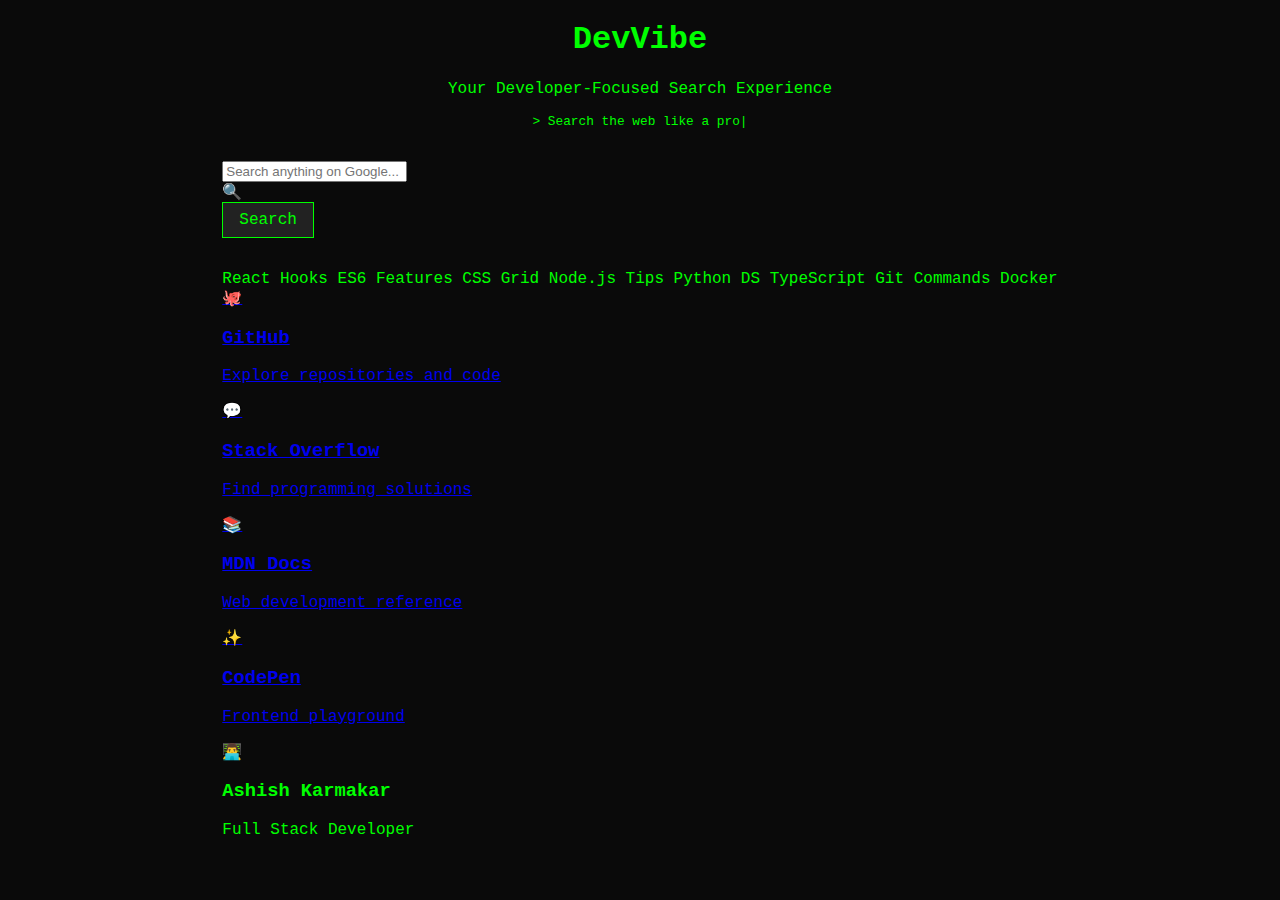
<file: popup.html>
<!DOCTYPE html>
<html lang="en">
<head>
  <meta charset="UTF-8" />
  <meta name="viewport" content="width=device-width, initial-scale=1.0"/>
  <title>DevVibe</title>
  <link rel="stylesheet" href="style.css" />
</head>
<body>
  <!-- Background animations -->
  <div class="bg-animation">
    <div class="orb"></div>
    <div class="orb"></div>
    <div class="orb"></div>
    <div class="orb"></div>
  </div>
  
  <div class="grid-overlay"></div>

  <!-- Loading spinner -->
  <div class="loading" id="loading">
    <div class="spinner"></div>
  </div>

  <!-- Main container -->
  <div class="container">
    <!-- Header -->
    <header class="header">
      <h1 class="logo">DevVibe</h1>
      <p class="tagline">Your Developer-Focused Search Experience</p>
      <p class="subtitle">
        > <span id="typewriter">Search the web like a pro</span><span class="typing-cursor">|</span>
      </p>
    </header>

    <!-- Search section -->
    <section class="search-section">
      <div class="search-container">
        <input 
          type="text" 
          class="search-box" 
          placeholder="Search anything on Google..." 
          id="searchInput"
          autocomplete="off"
        />
        <div class="search-icon">🔍</div>
        <button class="search-button" id="searchButton">Search</button>
      </div>

      <!-- Quick suggestions -->
      <div class="suggestions">
        <span class="suggestion-tag" data-query="React hooks tutorial">React Hooks</span>
        <span class="suggestion-tag" data-query="JavaScript ES6 features">ES6 Features</span>
        <span class="suggestion-tag" data-query="CSS Grid layout guide">CSS Grid</span>
        <span class="suggestion-tag" data-query="Node.js best practices">Node.js Tips</span>
        <span class="suggestion-tag" data-query="Python data structures">Python DS</span>
        <span class="suggestion-tag" data-query="TypeScript tutorial">TypeScript</span>
        <span class="suggestion-tag" data-query="Git commands cheat sheet">Git Commands</span>
        <span class="suggestion-tag" data-query="Docker containers guide">Docker</span>
      </div>
    </section>

    <!-- Quick actions -->
    <section class="quick-actions">
      <a href="https://github.com" target="_blank" class="action-card">
        <span class="action-icon">🐙</span>
        <h3 class="action-title">GitHub</h3>
        <p class="action-description">Explore repositories and code</p>
      </a>
      
      <a href="https://stackoverflow.com" target="_blank" class="action-card">
        <span class="action-icon">💬</span>
        <h3 class="action-title">Stack Overflow</h3>
        <p class="action-description">Find programming solutions</p>
      </a>
      
      <a href="https://developer.mozilla.org" target="_blank" class="action-card">
        <span class="action-icon">📚</span>
        <h3 class="action-title">MDN Docs</h3>
        <p class="action-description">Web development reference</p>
      </a>
      
      <a href="https://codepen.io" target="_blank" class="action-card">
        <span class="action-icon">✨</span>
        <h3 class="action-title">CodePen</h3>
        <p class="action-description">Frontend playground</p>
      </a>
    </section>

    <!-- Developer info -->
    <div class="dev-info">
      <div class="dev-avatar">👨‍💻</div>
      <div class="dev-details">
        <h3>Ashish Karmakar</h3>
        <p>Full Stack Developer</p>
      </div>
      <div class="status-dot"></div>
    </div>
  </div>
  <script src="script.js"></script>
</body>
</html>
</file>
<file: style.css>
:root {
            --hacker-green: #00ff00;
            --hacker-dark: #0a0a0a;
            --hacker-gray: #222222;
            --terminal-font: 'Courier New', monospace;
        }

        body {
            margin: 0;
            padding: 0;
            background-color: var(--hacker-dark);
            color: var(--hacker-green);
            font-family: var(--terminal-font);
            height: 100vh;
            display: flex;
            flex-direction: column;
            align-items: center;
            overflow: hidden;
            position: relative;
        }

        .terminal {
            width: 90%;
            max-width: 800px;
            margin-top: 2rem;
        }

        .header {
            text-align: center;
            margin-bottom: 2rem;
            position: relative;
        }

        .title {
            font-size: 2rem;
            margin-bottom: 0.5rem;
            text-shadow: 0 0 5px var(--hacker-green);
        }

        .subtitle {
            font-size: 0.8rem;
            margin-bottom: 1rem;
        }

        .search-container {
            width: 100%;
            margin-bottom: 2rem;
        }

        .search-form {
            display: flex;
            flex-direction: column;
            gap: 1rem;
        }

        .search-input {
            background: var(--hacker-gray);
            border: 1px solid var(--hacker-green);
            color: var(--hacker-green);
            padding: 0.5rem 1rem;
            font-family: var(--terminal-font);
            font-size: 1rem;
            width: 100%;
            box-sizing: border-box;
        }

        .search-input:focus {
            outline: none;
            box-shadow: 0 0 10px var(--hacker-green);
        }

        .search-button {
            background: var(--hacker-gray);
            border: 1px solid var(--hacker-green);
            color: var(--hacker-green);
            padding: 0.5rem 1rem;
            font-family: var(--terminal-font);
            font-size: 1rem;
            cursor: pointer;
            transition: all 0.3s ease;
        }

        .search-button:hover {
            background: var(--hacker-green);
            color: var(--hacker-dark);
        }

        .clock-container {
            margin: 2rem 0;
            text-align: center;
        }

        .clock {
            font-size: 1.5rem;
            letter-spacing: 0.2rem;
            text-shadow: 0 0 5px var(--hacker-green);
            position: relative;
        }

        .clock::before {
            content: "[ SYSTEM TIME ]";
            position: absolute;
            top: -1.5rem;
            left: 0;
            right: 0;
            font-size: 0.8rem;
            opacity: 0.7;
        }

        .social-links {
            display: flex;
            justify-content: center;
            gap: 1.5rem;
            margin-top: 3rem;
        }

        .social-link {
            color: var(--hacker-green);
            font-size: 1.5rem;
            transition: all 0.3s ease;
        }

        .social-link:hover {
            color: white;
            transform: scale(1.2);
        }

        .terminal-line {
            margin-bottom: 0.2rem;
        }

        .command {
            color: var(--hacker-green);
        }

        .cursor {
            animation: blink 1s infinite;
        }

        @keyframes blink {
            0%, 100% { opacity: 1; }
            50% { opacity: 0; }
        }

        .matrix-rain {
            position: absolute;
            top: 0;
            left: 0;
            width: 100%;
            height: 100%;
            z-index: -1;
            opacity: 0.3;
        }

        .quick-links {
            display: flex;
            flex-wrap: wrap;
            justify-content: center;
            gap: 1rem;
            margin-top: 2rem;
        }

        .quick-link {
            background: var(--hacker-gray);
            border: 1px solid var(--hacker-green);
            color: var(--hacker-green);
            padding: 0.5rem 1rem;
            text-decoration: none;
            font-size: 0.8rem;
            transition: all 0.3s ease;
        }

        .quick-link:hover {
            background: var(--hacker-green);
            color: var(--hacker-dark);
        }

        .todo-sidebar {
            position: fixed;
            left: -300px;
            top: 0;
            height: 100%;
            width: 280px;
            background: rgba(34, 34, 34, 0.85);
            border-right: 1px solid var(--hacker-green);
            transition: left 0.3s ease;
            z-index: 99;
            padding: 10px;
            box-sizing: border-box;
            backdrop-filter: blur(5px);
        }

        .todo-button {
            position: fixed;
            left: 20px;
            top: 20px;
            padding: 0.8rem 1.2rem;
            background: rgba(34, 34, 34, 0.85);
            border: 1px solid var(--hacker-green);
            color: var(--hacker-green);
            font-family: var(--terminal-font);
            font-size: 1rem;
            cursor: pointer;
            transition: all 0.3s ease;
            z-index: 100;
            backdrop-filter: blur(5px);
        }

        .todo-button:hover {
            background: rgba(0, 255, 0, 0.3);
            box-shadow: 0 0 10px rgba(0, 255, 0, 0.5);
            transform: translateX(5px);
        }

        .todo-sidebar.active {
            left: 0;
        }

        .todo-header {
            display: flex;
            justify-content: space-between;
            margin-bottom: 15px;
            font-size: 1.2rem;
        }

        .todo-close {
            background: none;
            border: none;
            color: var(--hacker-green);
            cursor: pointer;
        }

        #todo-list {
            list-style: none;
            padding: 0;
            margin-top: 15px;
        }

        #todo-list li {
            padding: 5px;
            margin: 5px 0;
            border-bottom: 1px dashed var(--hacker-green);
            display: flex;
            justify-content: space-between;
        }

        #todo-list li button {
            background: none;
            border: none;
            color: var(--hacker-green);
            cursor: pointer;
        }
</file>
